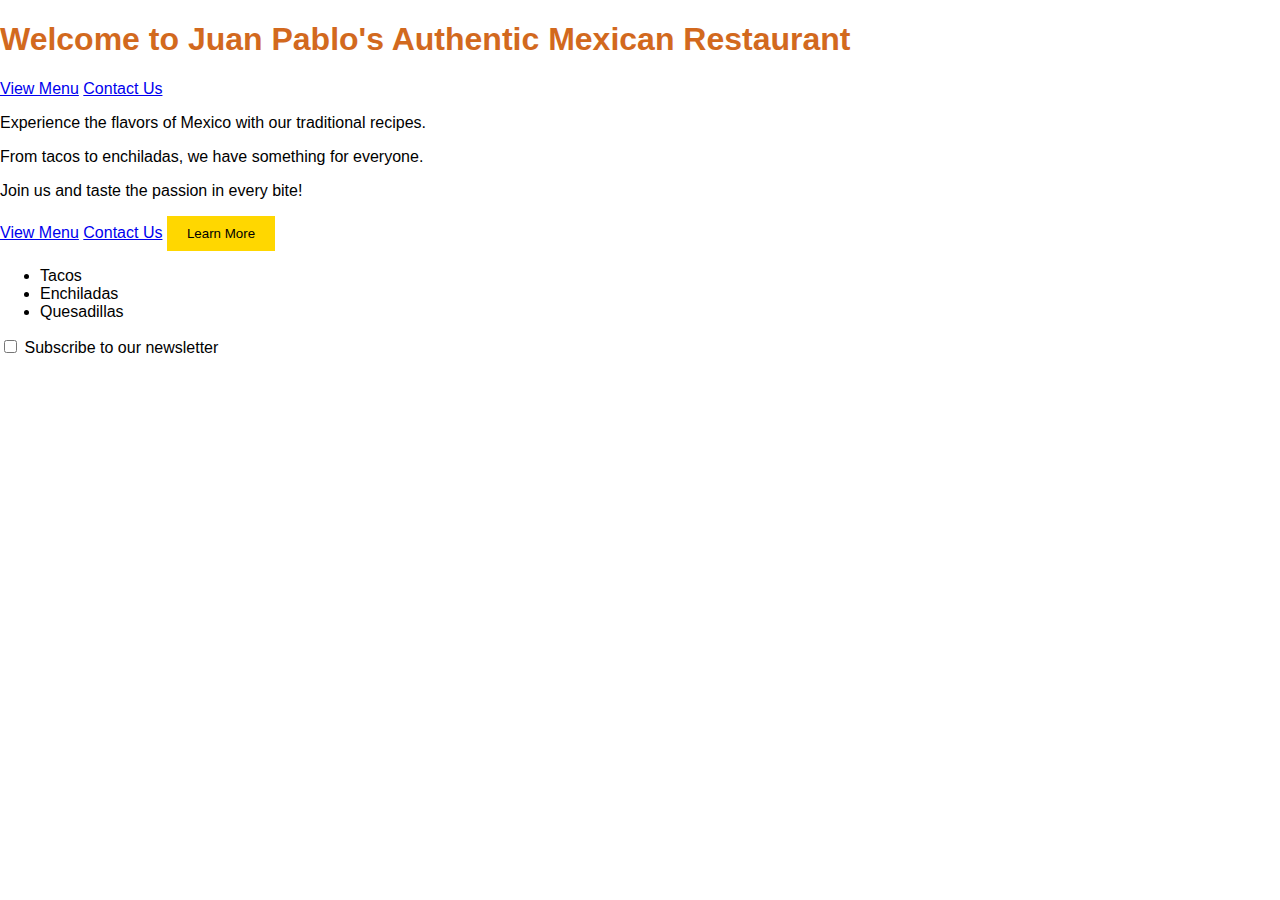
<file: index.html>
<!DOCTYPE html>
<html lang="en">
<head>
    <meta charset="UTF-8">
    <meta name="viewport" content="width=device-width, initial-scale=1.0">
    <title>Juan Pablo's Authentic Mexican Restaurant - Home</title>
    <link rel="stylesheet" href="style.css">
    <script src="script.js" defer></script>
</head>
<body>
    <h1>Welcome to Juan Pablo's Authentic Mexican Restaurant</h1>
   
    <!-- Navigation Links -->
    <a href="menu.html">View Menu</a>
    <a href="contact.html">Contact Us</a>

    <p>Experience the flavors of Mexico with our traditional recipes.</p>
    <p>From tacos to enchiladas, we have something for everyone.</p>
    <p>Join us and taste the passion in every bite!</p>

    <a href="menu.html">View Menu</a>
    <a href="contact.html">Contact Us</a>

    <button onclick="alert('Welcome!')">Learn More</button>

    <ul>
        <li>Tacos</li>
        <li>Enchiladas</li>
        <li>Quesadillas</li>
    </ul>

    <input type="checkbox" id="subscribe" name="subscribe">
    <label for="subscribe">Subscribe to our newsletter</label>
</body>
</html>
</file>
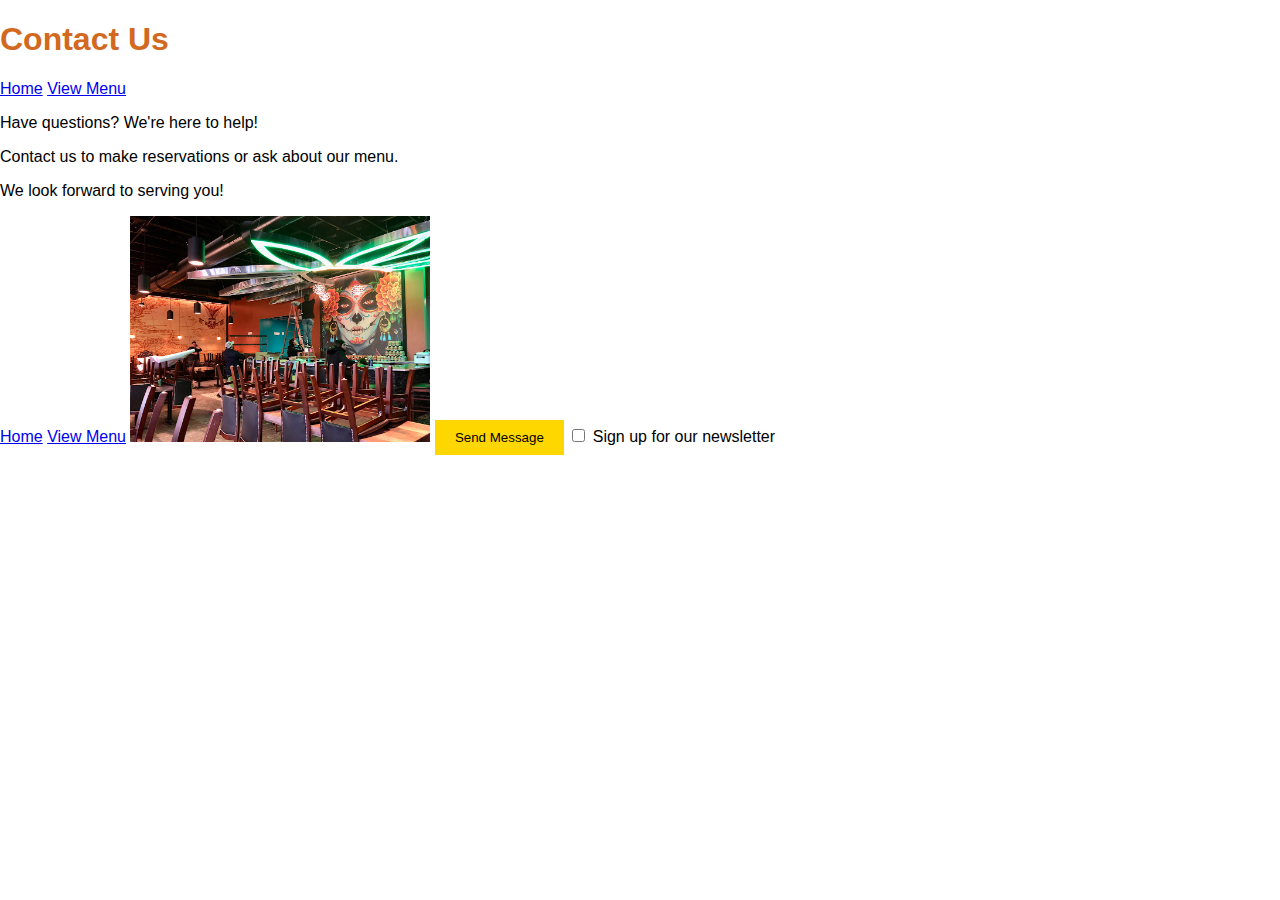
<file: contact.html>
<!DOCTYPE html>
<html lang="en">
<head>
    <meta charset="UTF-8">
    <meta name="viewport" content="width=device-width, initial-scale=1.0">
    <title>Juan Pablo's Authentic Mexican Restaurant - Contact</title>
    <link rel="stylesheet" href="style.css">
    <script src="script.js" defer></script>
</head>
<body>
    <h1>Contact Us</h1>
    
      <!-- Navigation Links -->
      <a href="index.html">Home</a>
      <a href="menu.html">View Menu</a>

    <p>Have questions? We're here to help!</p>
    <p>Contact us to make reservations or ask about our menu.</p>
    <p>We look forward to serving you!</p>

    <a href="index.html">Home</a>
    <a href="menu.html">View Menu</a>

    <img src="restaurant.jpg" alt="Our Restaurant">

    <button onclick="alert('Thank you for reaching out!')">Send Message</button>

    <input type="checkbox" id="newsletter" name="newsletter">
    <label for="newsletter">Sign up for our newsletter</label>
</body>
</html>
</file>
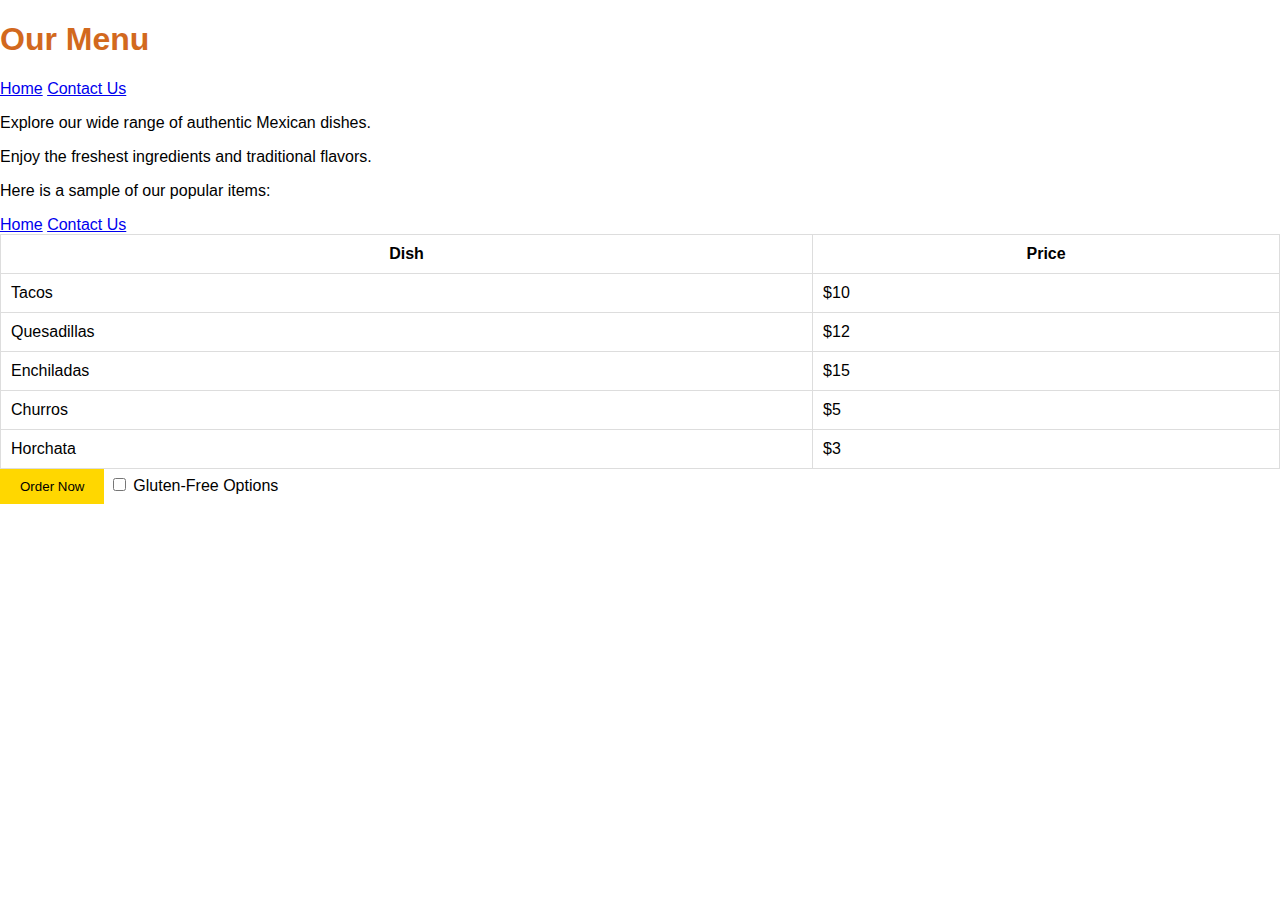
<file: menu.html>
<!DOCTYPE html>
<html lang="en">
<head>
    <meta charset="UTF-8">
    <meta name="viewport" content="width=device-width, initial-scale=1.0">
    <title>Juan Pablo's Authentic Mexican Restaurant - Menu</title>
    <link rel="stylesheet" href="style.css">
    <script src="script.js" defer></script>
</head>
<body>
    <h1>Our Menu</h1>
    
     <!-- Navigation Links -->
     <a href="index.html">Home</a>
     <a href="contact.html">Contact Us</a>

    <p>Explore our wide range of authentic Mexican dishes.</p>
    <p>Enjoy the freshest ingredients and traditional flavors.</p>
    <p>Here is a sample of our popular items:</p>

    <a href="index.html">Home</a>
    <a href="contact.html">Contact Us</a>

    <table>
        <tr><th>Dish</th><th>Price</th></tr>
        <tr><td>Tacos</td><td>$10</td></tr>
        <tr><td>Quesadillas</td><td>$12</td></tr>
        <tr><td>Enchiladas</td><td>$15</td></tr>
        <tr><td>Churros</td><td>$5</td></tr>
        <tr><td>Horchata</td><td>$3</td></tr>
    </table>

    <button onclick="alert('Order Now')">Order Now</button>

    <input type="checkbox" id="glutenFree" name="glutenFree">
    <label for="glutenFree">Gluten-Free Options</label>
</body>
</html>
</file>
<file: style.css>
body {
    font-family: Arial, sans-serif;
    margin: 0;
    padding: 0;
}

h1 {
    color: #D2691E;
}

table {
    width: 100%;
    border-collapse: collapse;
}

th, td {
    padding: 10px;
    border: 1px solid #ddd;
}

button {
    background-color: #FFD700;
    border: none;
    padding: 10px 20px;
    cursor: pointer;
}

img {
    width: 100%;
    max-width: 300px;
    height: auto;
}
</file>
